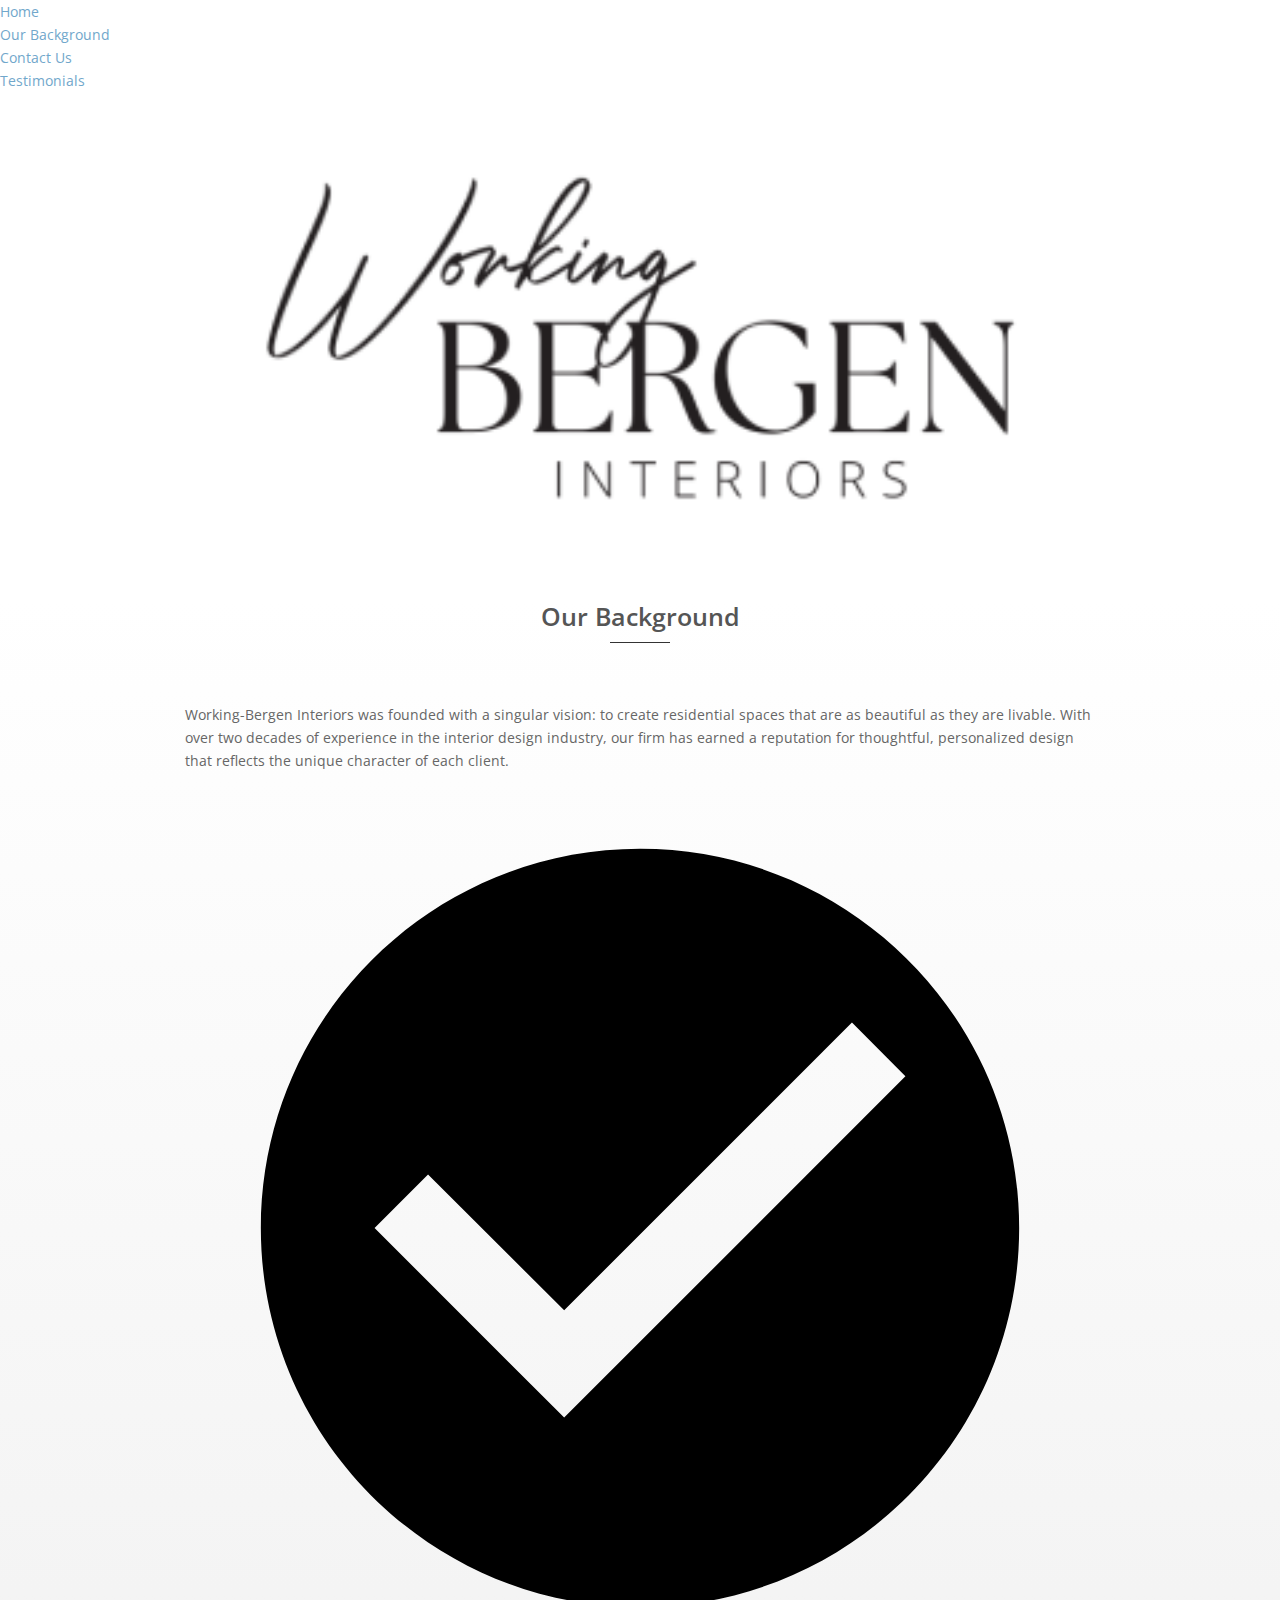
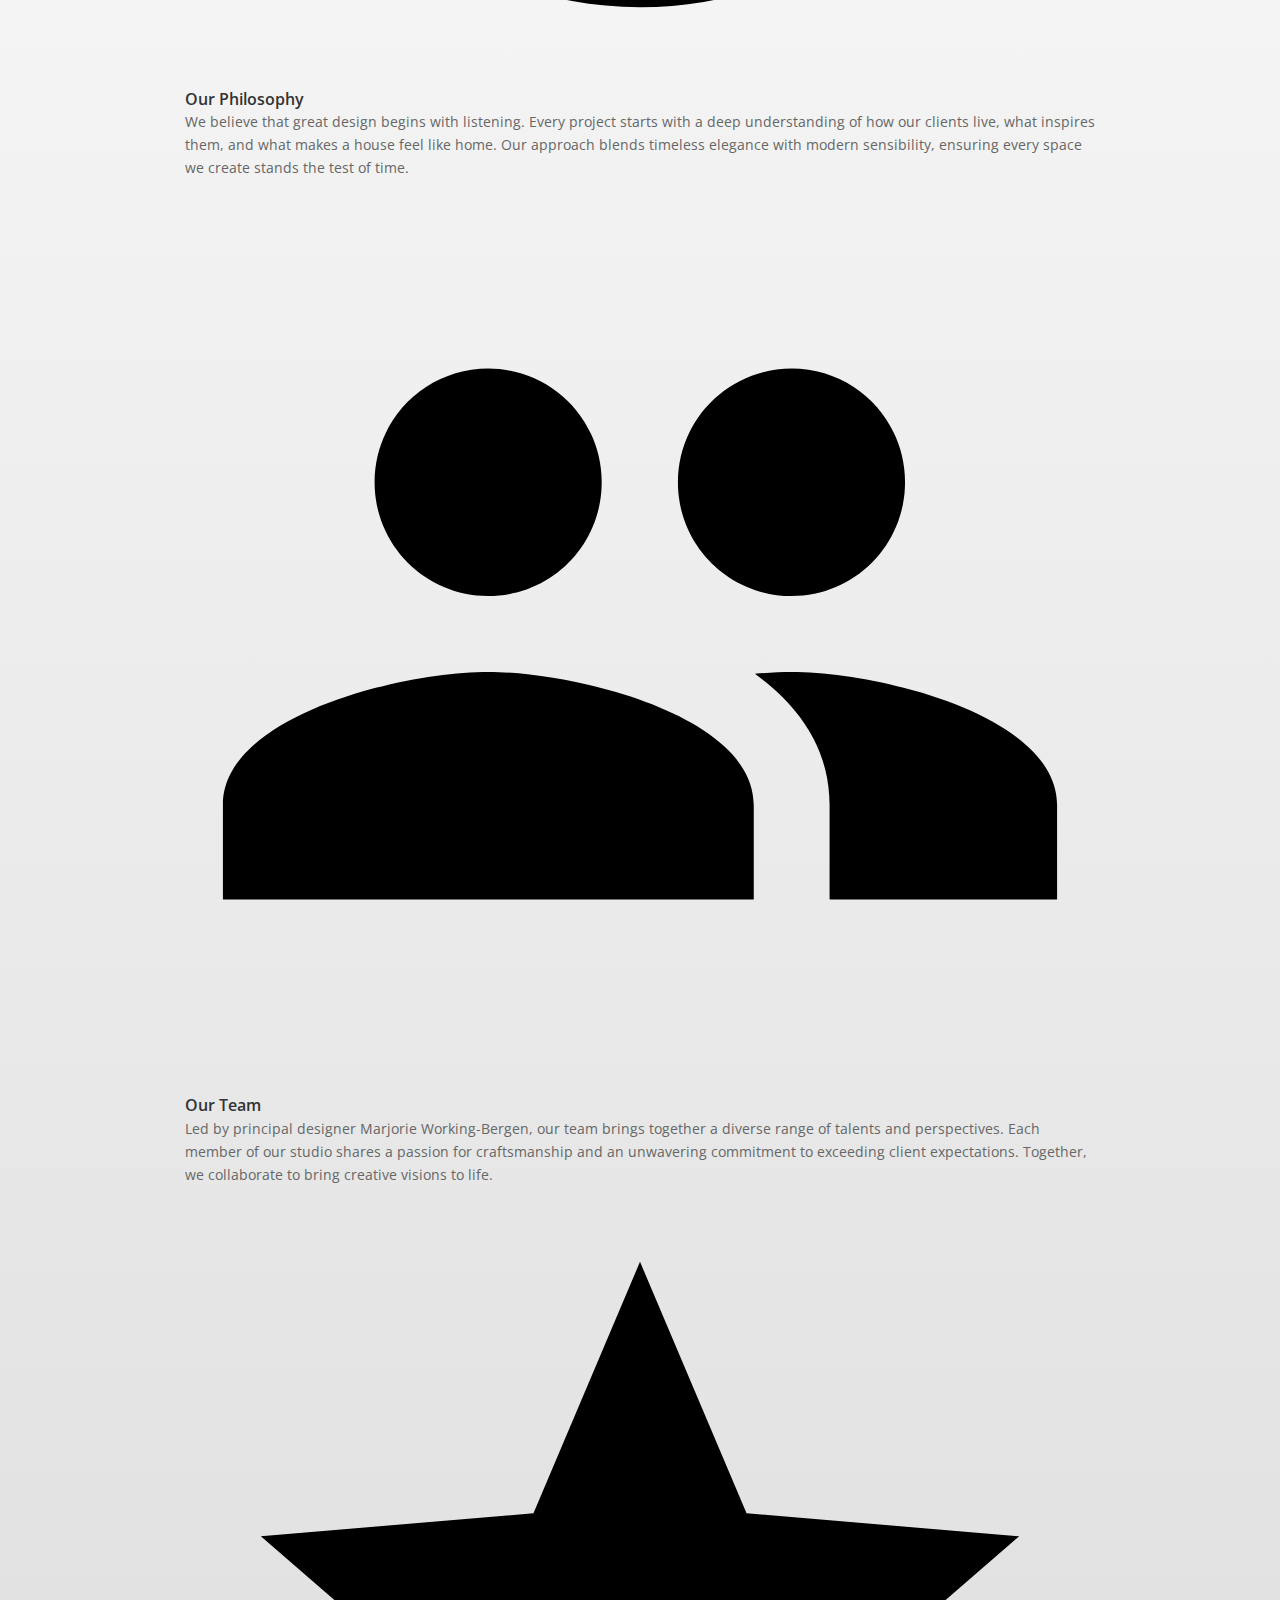
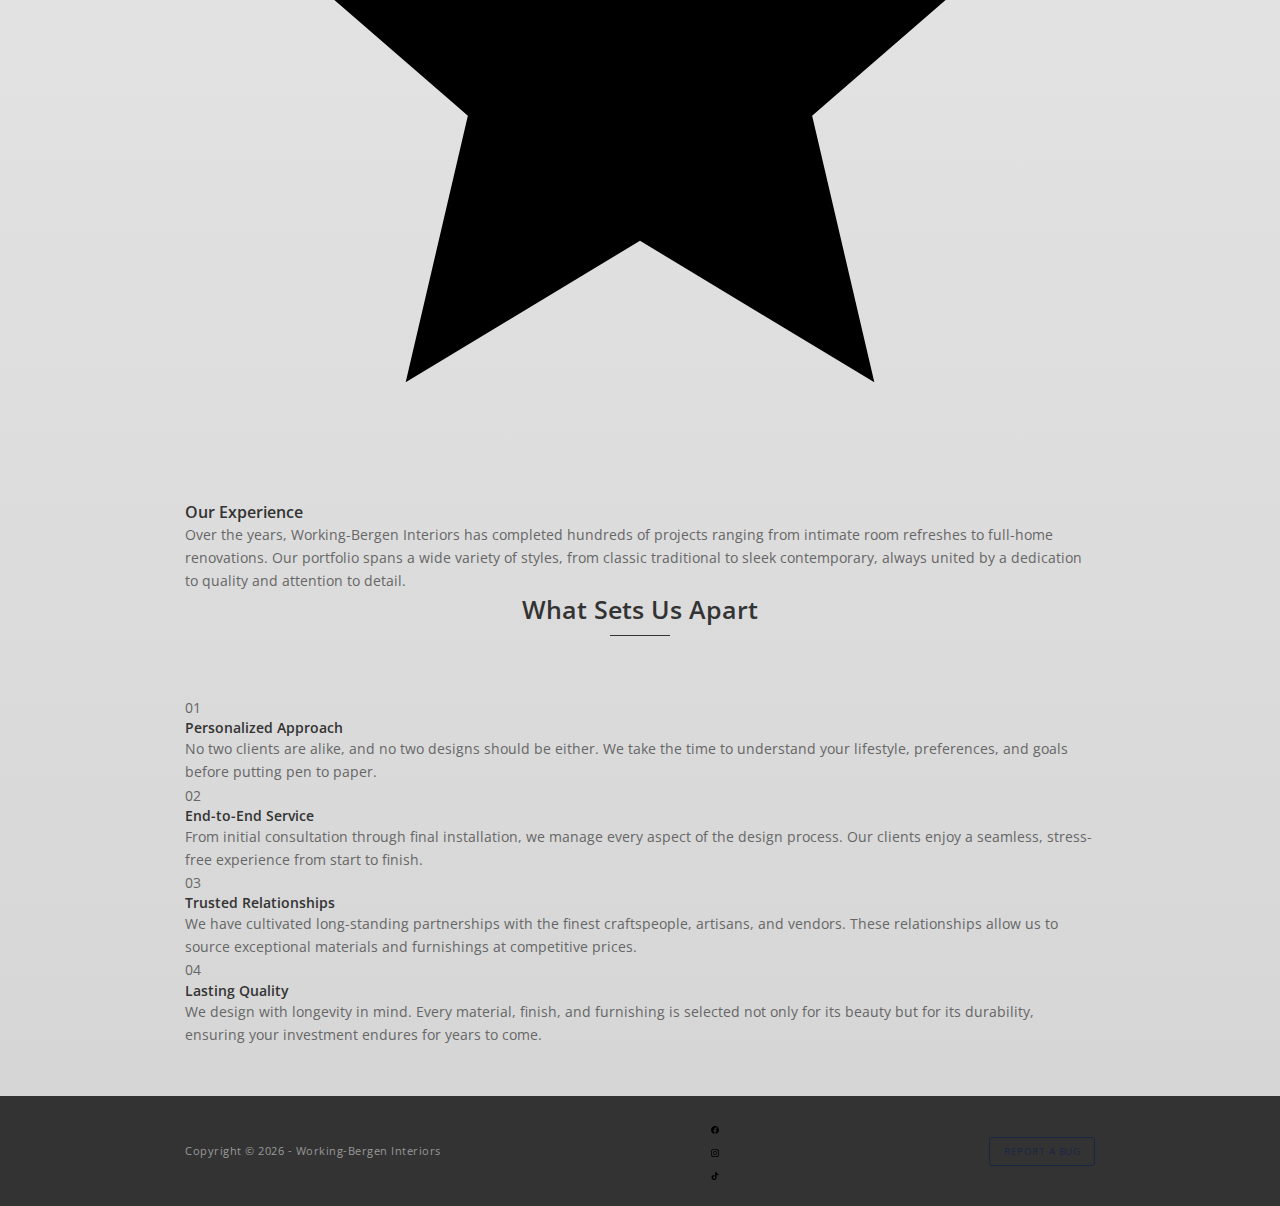
<file: background.html>
<!DOCTYPE html>
<html lang="en-US">
<head>
	<meta charset="UTF-8" />
	<meta name="viewport" content="width=device-width, initial-scale=1" />
	<title>Our Background - Working-Bergen Interiors</title>
	<meta name="description" content="Learn about Working-Bergen Interiors, our history, design philosophy, and the team behind our award-winning interior design services." />
	<meta name="robots" content="index, follow" />
	<link rel="icon" href="favicon.ico" />
	<link rel="preconnect" href="https://fonts.googleapis.com" />
	<link rel="preconnect" href="https://fonts.gstatic.com" crossorigin />
	<link href="https://fonts.googleapis.com/css2?family=Open+Sans:wght@400;600&display=swap" rel="stylesheet" />
	<link rel="stylesheet" href="styles.css" />
</head>
<body id="top">

	<div id="wrap">
		<!-- Top Navigation -->
		<nav class="page-nav">
			<ul class="nav-list">
				<li><a href="index.html" class="nav-btn">Home</a></li>
				<li><a href="background.html" class="nav-btn nav-btn--active">Our Background</a></li>
				<li><a href="contact.html" class="nav-btn">Contact Us</a></li>
				<li><a href="testimonials.html" class="nav-btn">Testimonials</a></li>
			</ul>
		</nav>

		<!-- Logo -->
		<div class="logo-section">
			<img src="assets/icons/wbiheader.png" alt="Working-Bergen Interiors" class="site-logo" />
		</div>

		<!-- Main Content Section -->
		<section class="main-section">
			<div class="container">
				<div class="heading-block">
					<h1>Our Background</h1>
					<div class="heading-border"></div>
				</div>

				<div class="page-content">
					<div class="about-intro">
						<p>Working-Bergen Interiors was founded with a singular vision: to create residential spaces that are as beautiful as they are livable. With over two decades of experience in the interior design industry, our firm has earned a reputation for thoughtful, personalized design that reflects the unique character of each client.</p>
					</div>

					<div class="about-grid">
						<div class="about-card">
							<div class="about-card-icon">
								<svg viewBox="0 0 24 24" xmlns="http://www.w3.org/2000/svg"><path d="M12 2C6.48 2 2 6.48 2 12s4.48 10 10 10 10-4.48 10-10S17.52 2 12 2zm-2 15l-5-5 1.41-1.41L10 14.17l7.59-7.59L19 8l-9 9z"/></svg>
							</div>
							<h3>Our Philosophy</h3>
							<p>We believe that great design begins with listening. Every project starts with a deep understanding of how our clients live, what inspires them, and what makes a house feel like home. Our approach blends timeless elegance with modern sensibility, ensuring every space we create stands the test of time.</p>
						</div>

						<div class="about-card">
							<div class="about-card-icon">
								<svg viewBox="0 0 24 24" xmlns="http://www.w3.org/2000/svg"><path d="M16 11c1.66 0 2.99-1.34 2.99-3S17.66 5 16 5c-1.66 0-3 1.34-3 3s1.34 3 3 3zm-8 0c1.66 0 2.99-1.34 2.99-3S9.66 5 8 5C6.34 5 5 6.34 5 8s1.34 3 3 3zm0 2c-2.33 0-7 1.17-7 3.5V19h14v-2.5c0-2.33-4.67-3.5-7-3.5zm8 0c-.29 0-.62.02-.97.05 1.16.84 1.97 1.97 1.97 3.45V19h6v-2.5c0-2.33-4.67-3.5-7-3.5z"/></svg>
							</div>
							<h3>Our Team</h3>
							<p>Led by principal designer Marjorie Working-Bergen, our team brings together a diverse range of talents and perspectives. Each member of our studio shares a passion for craftsmanship and an unwavering commitment to exceeding client expectations. Together, we collaborate to bring creative visions to life.</p>
						</div>

						<div class="about-card">
							<div class="about-card-icon">
								<svg viewBox="0 0 24 24" xmlns="http://www.w3.org/2000/svg"><path d="M12 17.27L18.18 21l-1.64-7.03L22 9.24l-7.19-.61L12 2 9.19 8.63 2 9.24l5.46 4.73L5.82 21z"/></svg>
							</div>
							<h3>Our Experience</h3>
							<p>Over the years, Working-Bergen Interiors has completed hundreds of projects ranging from intimate room refreshes to full-home renovations. Our portfolio spans a wide variety of styles, from classic traditional to sleek contemporary, always united by a dedication to quality and attention to detail.</p>
						</div>
					</div>

					<div class="about-values">
						<div class="heading-block">
							<h2>What Sets Us Apart</h2>
							<div class="heading-border"></div>
						</div>
						<div class="values-list">
							<div class="value-item">
								<span class="value-number">01</span>
								<div>
									<h4>Personalized Approach</h4>
									<p>No two clients are alike, and no two designs should be either. We take the time to understand your lifestyle, preferences, and goals before putting pen to paper.</p>
								</div>
							</div>
							<div class="value-item">
								<span class="value-number">02</span>
								<div>
									<h4>End-to-End Service</h4>
									<p>From initial consultation through final installation, we manage every aspect of the design process. Our clients enjoy a seamless, stress-free experience from start to finish.</p>
								</div>
							</div>
							<div class="value-item">
								<span class="value-number">03</span>
								<div>
									<h4>Trusted Relationships</h4>
									<p>We have cultivated long-standing partnerships with the finest craftspeople, artisans, and vendors. These relationships allow us to source exceptional materials and furnishings at competitive prices.</p>
								</div>
							</div>
							<div class="value-item">
								<span class="value-number">04</span>
								<div>
									<h4>Lasting Quality</h4>
									<p>We design with longevity in mind. Every material, finish, and furnishing is selected not only for its beauty but for its durability, ensuring your investment endures for years to come.</p>
								</div>
							</div>
						</div>
					</div>
				</div>

				<div class="bottom-spacer"></div>
			</div>
		</section>

		<!-- Footer -->
		<footer id="socket" class="site-footer">
			<div class="container">
				<span class="copyright">Copyright &copy; <span id="year"></span> - Working-Bergen Interiors</span>
				<div class="footer-social">
					<a href="https://www.facebook.com/marjorie.workingbergen/" target="_blank" rel="noopener noreferrer" class="social-icon" aria-label="Facebook">
						<svg viewBox="0 0 24 24" xmlns="http://www.w3.org/2000/svg"><path d="M24 12.073c0-6.627-5.373-12-12-12S0 5.446 0 12.073c0 5.99 4.388 10.954 10.125 11.854v-8.385H7.078v-3.47h3.047V9.43c0-3.007 1.792-4.669 4.533-4.669 1.312 0 2.686.235 2.686.235v2.953H15.83c-1.491 0-1.956.925-1.956 1.874v2.25h3.328l-.532 3.47h-2.796v8.385C19.612 23.027 24 18.062 24 12.073z"/></svg>
					</a>
					<a href="https://www.instagram.com/marjoriebergen" target="_blank" rel="noopener noreferrer" class="social-icon" aria-label="Instagram">
						<svg viewBox="0 0 24 24" xmlns="http://www.w3.org/2000/svg"><path d="M12 2.163c3.204 0 3.584.012 4.85.07 3.252.148 4.771 1.691 4.919 4.919.058 1.265.069 1.645.069 4.849 0 3.205-.012 3.584-.069 4.849-.149 3.225-1.664 4.771-4.919 4.919-1.266.058-1.644.07-4.85.07-3.204 0-3.584-.012-4.849-.07-3.26-.149-4.771-1.699-4.919-4.92-.058-1.265-.07-1.644-.07-4.849 0-3.204.013-3.583.07-4.849.149-3.227 1.664-4.771 4.919-4.919 1.266-.057 1.645-.069 4.849-.069zM12 0C8.741 0 8.333.014 7.053.072 2.695.272.273 2.69.073 7.052.014 8.333 0 8.741 0 12s.014 3.668.072 4.948c.2 4.358 2.618 6.78 6.98 6.98C8.333 23.986 8.741 24 12 24s3.668-.014 4.948-.072c4.354-.2 6.782-2.618 6.979-6.98.059-1.28.073-1.689.073-4.948s-.014-3.667-.072-4.947c-.196-4.354-2.617-6.78-6.979-6.98C15.668.014 15.259 0 12 0zm0 5.838a6.162 6.162 0 100 12.324 6.162 6.162 0 000-12.324zM12 16a4 4 0 110-8 4 4 0 010 8zm6.406-11.845a1.44 1.44 0 100 2.881 1.44 1.44 0 000-2.881z"/></svg>
					</a>
					<a href="https://www.tiktok.com/@wbinteriors" target="_blank" rel="noopener noreferrer" class="social-icon" aria-label="TikTok">
						<svg viewBox="0 0 24 24" xmlns="http://www.w3.org/2000/svg"><path d="M12.525.02c1.31-.02 2.61-.01 3.91-.02.08 1.53.63 3.09 1.75 4.17 1.12 1.11 2.7 1.62 4.24 1.79v4.03c-1.44-.05-2.89-.35-4.2-.97-.57-.26-1.1-.59-1.62-.93-.01 2.92.01 5.84-.02 8.75-.08 1.4-.54 2.79-1.35 3.94-1.31 1.92-3.58 3.17-5.91 3.21-1.43.08-2.86-.31-4.08-1.03-2.02-1.19-3.44-3.37-3.65-5.71-.02-.5-.03-1-.01-1.49.18-1.9 1.12-3.72 2.58-4.96 1.66-1.44 3.98-2.13 6.15-1.72.02 1.48-.04 2.96-.04 4.44-.99-.32-2.15-.23-3.02.37-.63.41-1.11 1.04-1.36 1.75-.21.51-.15 1.07-.14 1.61.24 1.64 1.82 3.02 3.5 2.87 1.12-.01 2.19-.66 2.77-1.61.19-.33.4-.67.41-1.06.1-1.79.06-3.57.07-5.36.01-4.03-.01-8.05.02-12.07z"/></svg>
					</a>
				</div>
				<a href="mailto:it@wbinteriors.com?subject=Bug%20Report%20-%20wbinteriors.com" class="bug-report-btn">Report a Bug</a>
			</div>
		</footer>
	</div>

	<a href="#top" class="scroll-top" id="scrollTop" title="Scroll to top" aria-hidden="true">
		<svg viewBox="0 0 19 32" width="19" height="32" xmlns="http://www.w3.org/2000/svg"><path d="M18.048 18.24q0.512 0.512 0.512 1.312t-0.512 1.312q-1.216 1.216-2.496 0l-6.272-6.016-6.272 6.016q-1.28 1.216-2.496 0-0.512-0.512-0.512-1.312t0.512-1.312l7.488-7.168q0.512-0.512 1.28-0.512t1.28 0.512z" /></svg>
		<span class="sr-only">Scroll to top</span>
	</a>

	<script>
		document.getElementById('year').textContent = new Date().getFullYear();
		window.addEventListener('scroll', function () {
			var btn = document.getElementById('scrollTop');
			if (window.scrollY > 300) btn.classList.add('visible');
			else btn.classList.remove('visible');
		});
	</script>
</body>
</html>
</file>
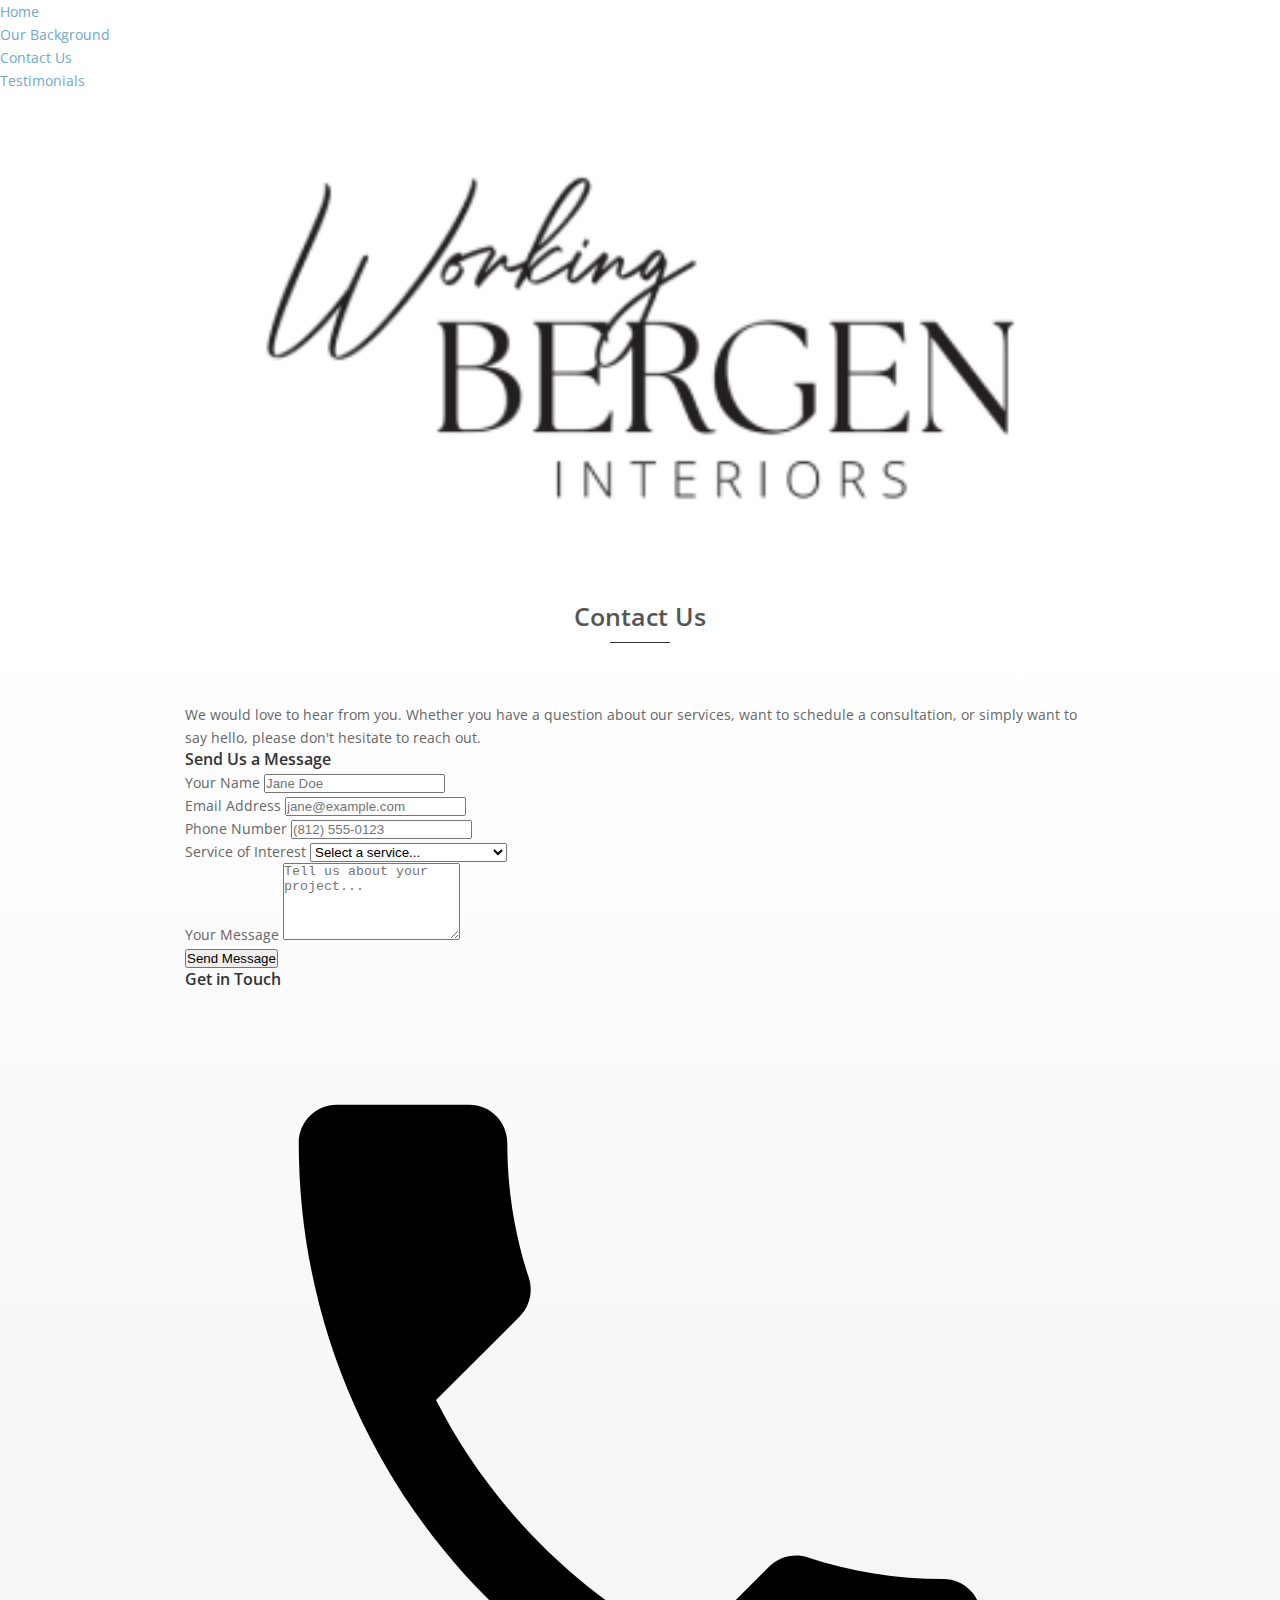
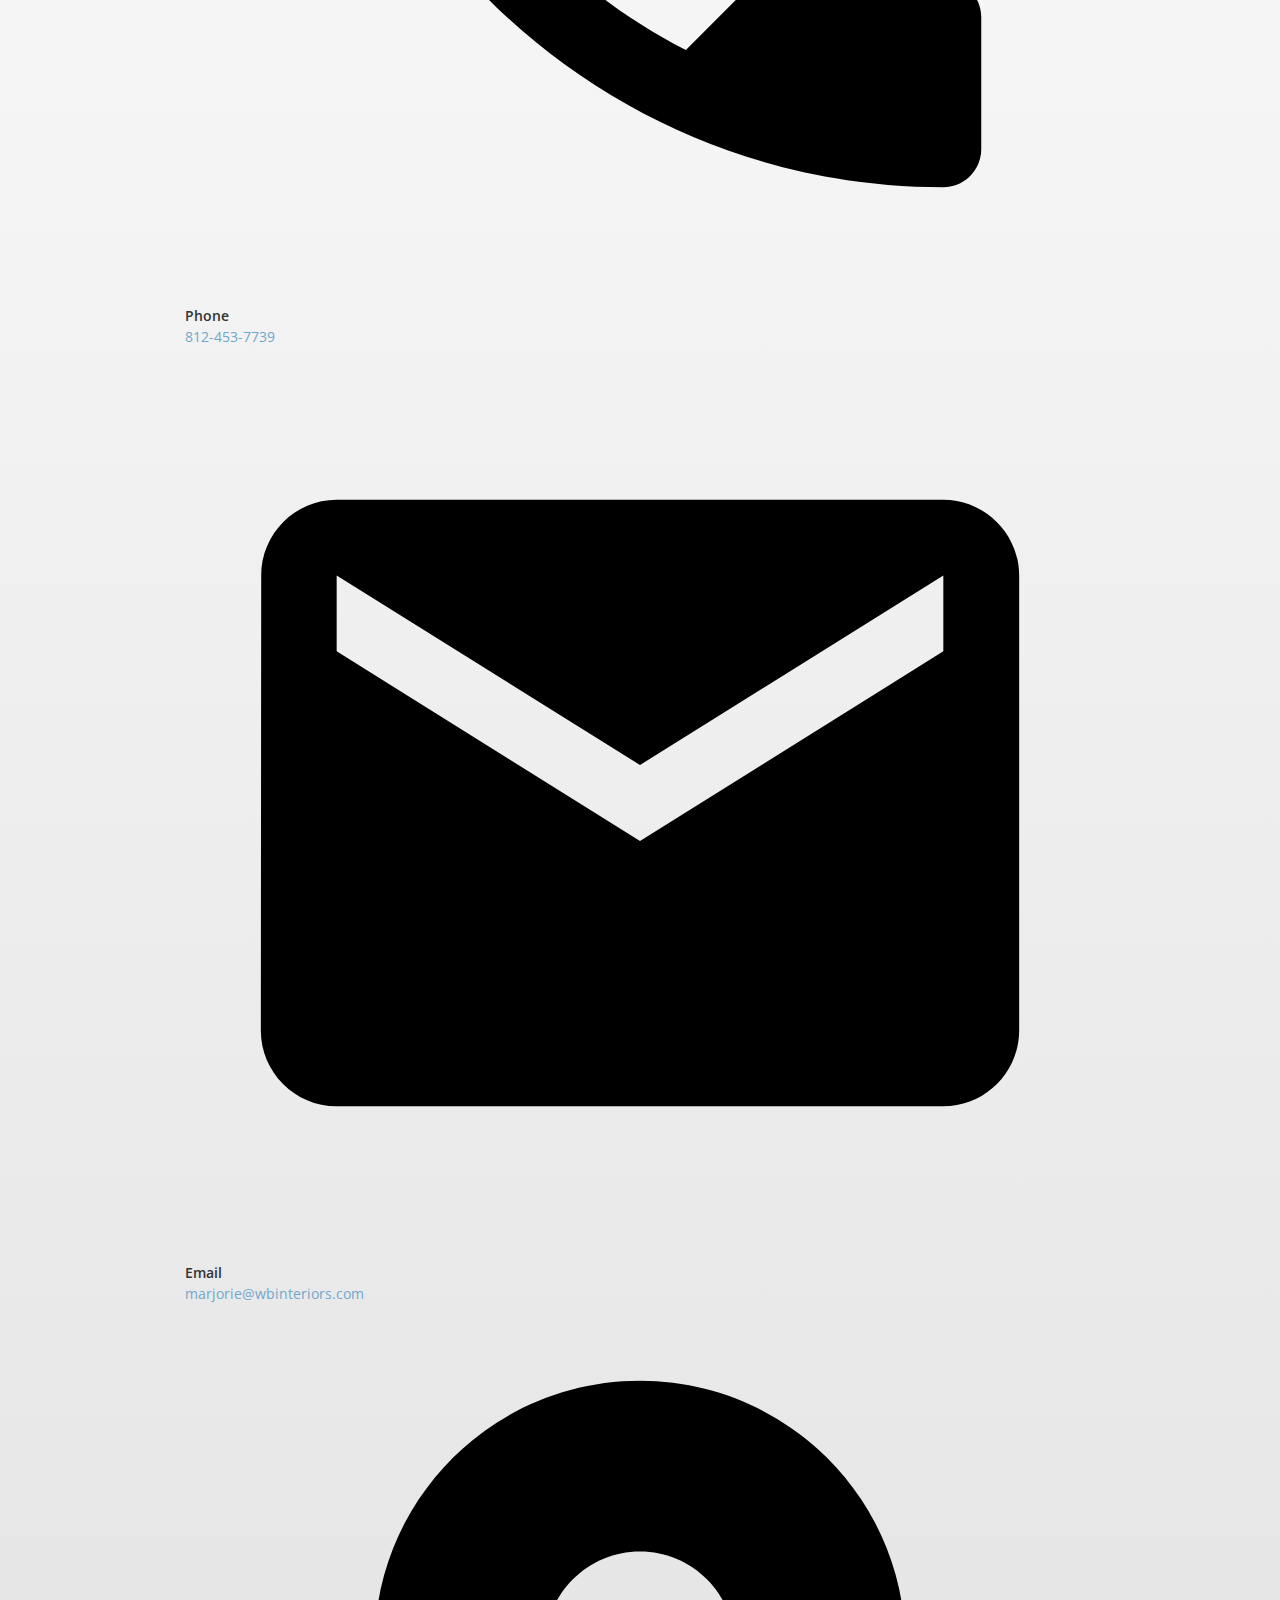
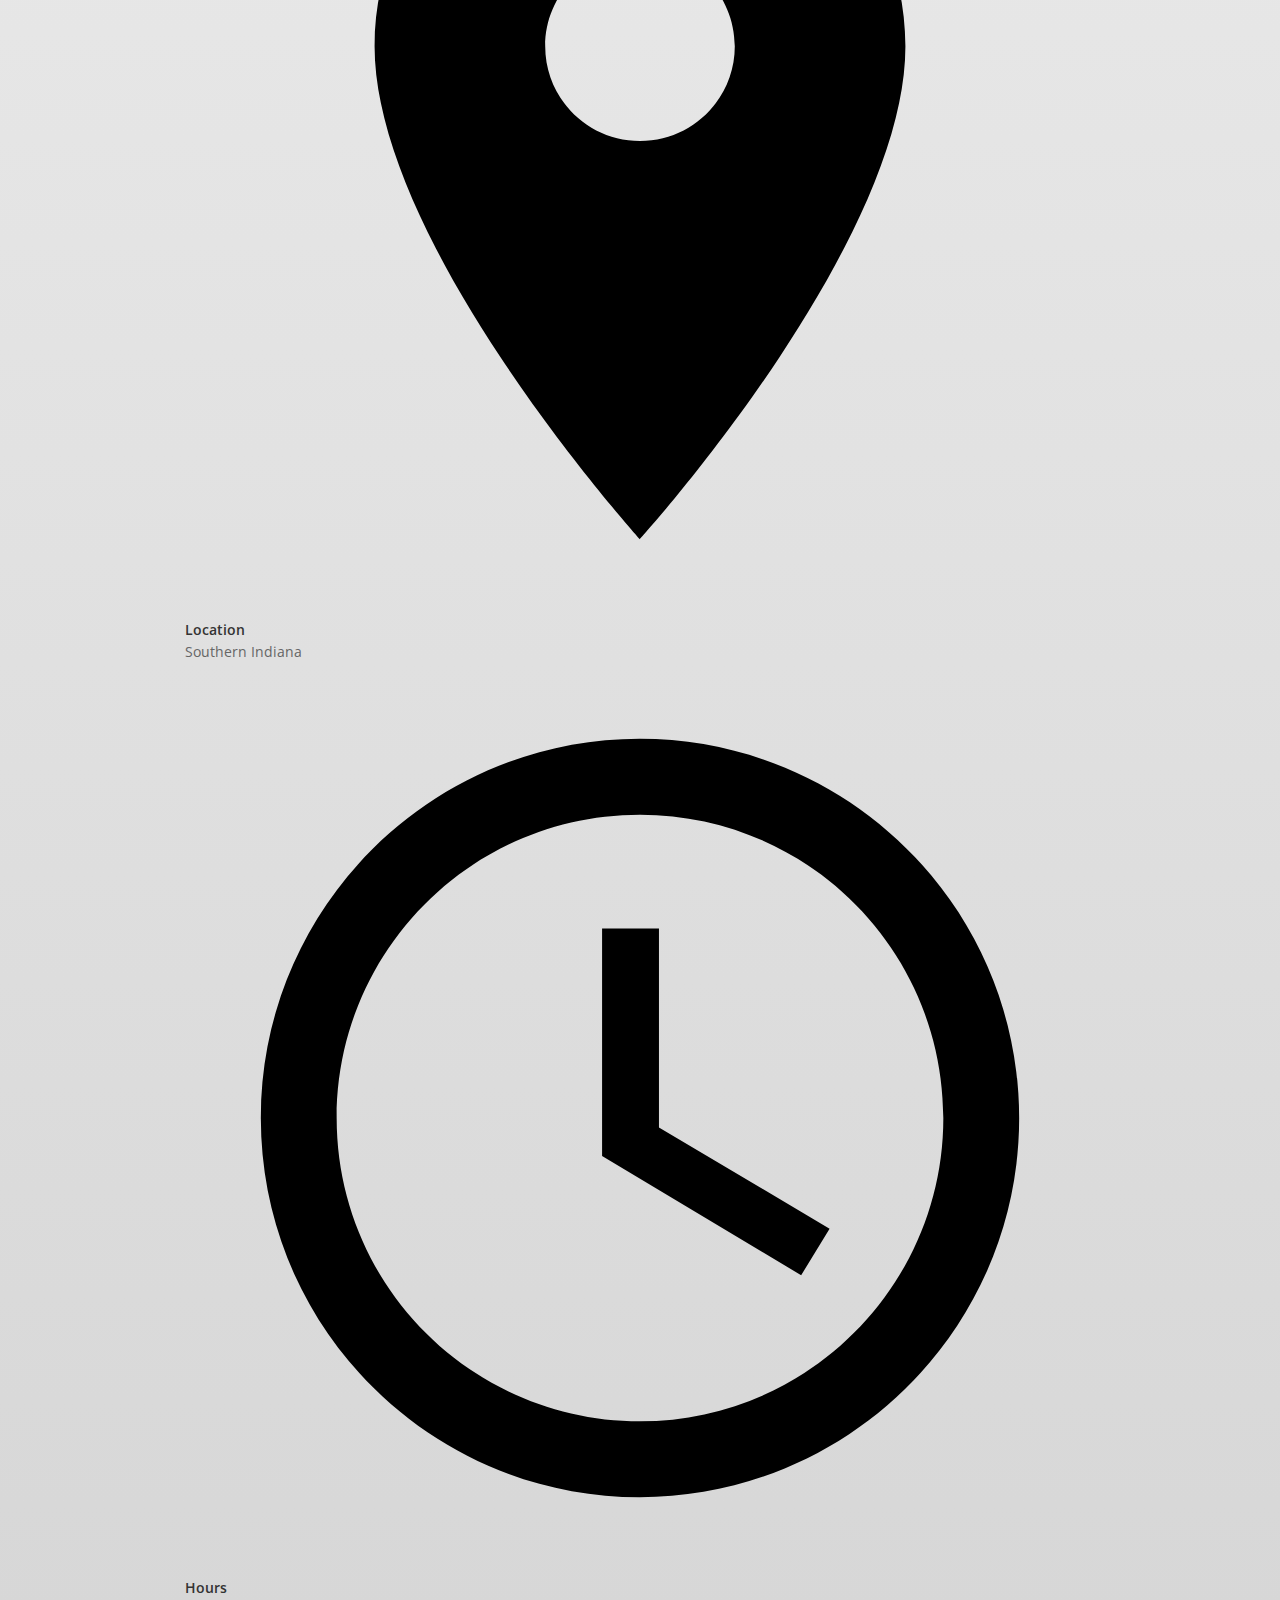
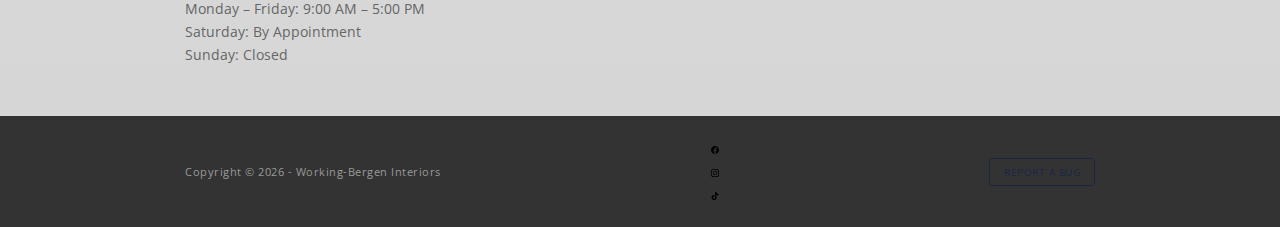
<file: contact.html>
<!DOCTYPE html>
<html lang="en-US">
<head>
	<meta charset="UTF-8" />
	<meta name="viewport" content="width=device-width, initial-scale=1" />
	<title>Contact Us - Working-Bergen Interiors</title>
	<meta name="description" content="Get in touch with Working-Bergen Interiors to schedule a consultation or learn more about our interior design services." />
	<meta name="robots" content="index, follow" />
	<link rel="icon" href="favicon.ico" />
	<link rel="preconnect" href="https://fonts.googleapis.com" />
	<link rel="preconnect" href="https://fonts.gstatic.com" crossorigin />
	<link href="https://fonts.googleapis.com/css2?family=Open+Sans:wght@400;600&display=swap" rel="stylesheet" />
	<link rel="stylesheet" href="styles.css" />
</head>
<body id="top">

	<div id="wrap">
		<!-- Top Navigation -->
		<nav class="page-nav">
			<ul class="nav-list">
				<li><a href="index.html" class="nav-btn">Home</a></li>
				<li><a href="background.html" class="nav-btn">Our Background</a></li>
				<li><a href="contact.html" class="nav-btn nav-btn--active">Contact Us</a></li>
				<li><a href="testimonials.html" class="nav-btn">Testimonials</a></li>
			</ul>
		</nav>

		<!-- Logo -->
		<div class="logo-section">
			<img src="assets/icons/wbiheader.png" alt="Working-Bergen Interiors" class="site-logo" />
		</div>

		<!-- Main Content Section -->
		<section class="main-section">
			<div class="container">
				<div class="heading-block">
					<h1>Contact Us</h1>
					<div class="heading-border"></div>
				</div>

				<div class="page-content">
					<div class="contact-intro">
						<p>We would love to hear from you. Whether you have a question about our services, want to schedule a consultation, or simply want to say hello, please don't hesitate to reach out.</p>
					</div>

					<div class="contact-layout">
						<div class="contact-form-wrap">
							<h3>Send Us a Message</h3>
							<form class="contact-form" action="mailto:marjorie@wbinteriors.com" method="post" enctype="text/plain">
								<div class="form-group">
									<label for="name">Your Name</label>
									<input type="text" id="name" name="name" placeholder="Jane Doe" required />
								</div>
								<div class="form-group">
									<label for="email">Email Address</label>
									<input type="email" id="email" name="email" placeholder="jane@example.com" required />
								</div>
								<div class="form-group">
									<label for="phone">Phone Number</label>
									<input type="tel" id="phone" name="phone" placeholder="(812) 555-0123" />
								</div>
								<div class="form-group">
									<label for="service">Service of Interest</label>
									<select id="service" name="service">
										<option value="">Select a service...</option>
										<option value="new-build">Custom Design for New Build</option>
										<option value="renovation">Renovation Design</option>
										<option value="space-planning">Space Planning</option>
										<option value="kitchen-bath">Kitchen &amp; Bath Design</option>
										<option value="furniture">Furniture &amp; Finish Selection</option>
										<option value="window">Window Treatments</option>
										<option value="other">Other</option>
									</select>
								</div>
								<div class="form-group">
									<label for="message">Your Message</label>
									<textarea id="message" name="message" rows="5" placeholder="Tell us about your project..." required></textarea>
								</div>
								<button type="submit" class="form-submit">Send Message</button>
							</form>
						</div>

						<div class="contact-info-wrap">
							<h3>Get in Touch</h3>
							<div class="contact-info-card">
								<div class="info-item">
									<svg viewBox="0 0 24 24" xmlns="http://www.w3.org/2000/svg"><path d="M6.62 10.79c1.44 2.83 3.76 5.14 6.59 6.59l2.2-2.2c.27-.27.67-.36 1.02-.24 1.12.37 2.33.57 3.57.57.55 0 1 .45 1 1V20c0 .55-.45 1-1 1-9.39 0-17-7.61-17-17 0-.55.45-1 1-1h3.5c.55 0 1 .45 1 1 0 1.25.2 2.45.57 3.57.11.35.03.74-.25 1.02l-2.2 2.2z"/></svg>
									<div>
										<h4>Phone</h4>
										<p><a href="tel:+18124537739">812-453-7739</a></p>
									</div>
								</div>
								<div class="info-item">
									<svg viewBox="0 0 24 24" xmlns="http://www.w3.org/2000/svg"><path d="M20 4H4c-1.1 0-1.99.9-1.99 2L2 18c0 1.1.9 2 2 2h16c1.1 0 2-.9 2-2V6c0-1.1-.9-2-2-2zm0 4l-8 5-8-5V6l8 5 8-5v2z"/></svg>
									<div>
										<h4>Email</h4>
										<p><a href="mailto:marjorie@wbinteriors.com">marjorie@wbinteriors.com</a></p>
									</div>
								</div>
								<div class="info-item">
									<svg viewBox="0 0 24 24" xmlns="http://www.w3.org/2000/svg"><path d="M12 2C8.13 2 5 5.13 5 9c0 5.25 7 13 7 13s7-7.75 7-13c0-3.87-3.13-7-7-7zm0 9.5c-1.38 0-2.5-1.12-2.5-2.5s1.12-2.5 2.5-2.5 2.5 1.12 2.5 2.5-1.12 2.5-2.5 2.5z"/></svg>
									<div>
										<h4>Location</h4>
										<p>Southern Indiana</p>
									</div>
								</div>
								<div class="info-item">
									<svg viewBox="0 0 24 24" xmlns="http://www.w3.org/2000/svg"><path d="M11.99 2C6.47 2 2 6.48 2 12s4.47 10 9.99 10C17.52 22 22 17.52 22 12S17.52 2 11.99 2zM12 20c-4.42 0-8-3.58-8-8s3.58-8 8-8 8 3.58 8 8-3.58 8-8 8zm.5-13H11v6l5.25 3.15.75-1.23-4.5-2.67z"/></svg>
									<div>
										<h4>Hours</h4>
										<p>Monday &ndash; Friday: 9:00 AM &ndash; 5:00 PM<br />Saturday: By Appointment<br />Sunday: Closed</p>
									</div>
								</div>
							</div>
						</div>
					</div>
				</div>

				<div class="bottom-spacer"></div>
			</div>
		</section>

		<!-- Footer -->
		<footer id="socket" class="site-footer">
			<div class="container">
				<span class="copyright">Copyright &copy; <span id="year"></span> - Working-Bergen Interiors</span>
				<div class="footer-social">
					<a href="https://www.facebook.com/marjorie.workingbergen/" target="_blank" rel="noopener noreferrer" class="social-icon" aria-label="Facebook">
						<svg viewBox="0 0 24 24" xmlns="http://www.w3.org/2000/svg"><path d="M24 12.073c0-6.627-5.373-12-12-12S0 5.446 0 12.073c0 5.99 4.388 10.954 10.125 11.854v-8.385H7.078v-3.47h3.047V9.43c0-3.007 1.792-4.669 4.533-4.669 1.312 0 2.686.235 2.686.235v2.953H15.83c-1.491 0-1.956.925-1.956 1.874v2.25h3.328l-.532 3.47h-2.796v8.385C19.612 23.027 24 18.062 24 12.073z"/></svg>
					</a>
					<a href="https://www.instagram.com/marjoriebergen" target="_blank" rel="noopener noreferrer" class="social-icon" aria-label="Instagram">
						<svg viewBox="0 0 24 24" xmlns="http://www.w3.org/2000/svg"><path d="M12 2.163c3.204 0 3.584.012 4.85.07 3.252.148 4.771 1.691 4.919 4.919.058 1.265.069 1.645.069 4.849 0 3.205-.012 3.584-.069 4.849-.149 3.225-1.664 4.771-4.919 4.919-1.266.058-1.644.07-4.85.07-3.204 0-3.584-.012-4.849-.07-3.26-.149-4.771-1.699-4.919-4.92-.058-1.265-.07-1.644-.07-4.849 0-3.204.013-3.583.07-4.849.149-3.227 1.664-4.771 4.919-4.919 1.266-.057 1.645-.069 4.849-.069zM12 0C8.741 0 8.333.014 7.053.072 2.695.272.273 2.69.073 7.052.014 8.333 0 8.741 0 12s.014 3.668.072 4.948c.2 4.358 2.618 6.78 6.98 6.98C8.333 23.986 8.741 24 12 24s3.668-.014 4.948-.072c4.354-.2 6.782-2.618 6.979-6.98.059-1.28.073-1.689.073-4.948s-.014-3.667-.072-4.947c-.196-4.354-2.617-6.78-6.979-6.98C15.668.014 15.259 0 12 0zm0 5.838a6.162 6.162 0 100 12.324 6.162 6.162 0 000-12.324zM12 16a4 4 0 110-8 4 4 0 010 8zm6.406-11.845a1.44 1.44 0 100 2.881 1.44 1.44 0 000-2.881z"/></svg>
					</a>
					<a href="https://www.tiktok.com/@wbinteriors" target="_blank" rel="noopener noreferrer" class="social-icon" aria-label="TikTok">
						<svg viewBox="0 0 24 24" xmlns="http://www.w3.org/2000/svg"><path d="M12.525.02c1.31-.02 2.61-.01 3.91-.02.08 1.53.63 3.09 1.75 4.17 1.12 1.11 2.7 1.62 4.24 1.79v4.03c-1.44-.05-2.89-.35-4.2-.97-.57-.26-1.1-.59-1.62-.93-.01 2.92.01 5.84-.02 8.75-.08 1.4-.54 2.79-1.35 3.94-1.31 1.92-3.58 3.17-5.91 3.21-1.43.08-2.86-.31-4.08-1.03-2.02-1.19-3.44-3.37-3.65-5.71-.02-.5-.03-1-.01-1.49.18-1.9 1.12-3.72 2.58-4.96 1.66-1.44 3.98-2.13 6.15-1.72.02 1.48-.04 2.96-.04 4.44-.99-.32-2.15-.23-3.02.37-.63.41-1.11 1.04-1.36 1.75-.21.51-.15 1.07-.14 1.61.24 1.64 1.82 3.02 3.5 2.87 1.12-.01 2.19-.66 2.77-1.61.19-.33.4-.67.41-1.06.1-1.79.06-3.57.07-5.36.01-4.03-.01-8.05.02-12.07z"/></svg>
					</a>
				</div>
				<a href="mailto:it@wbinteriors.com?subject=Bug%20Report%20-%20wbinteriors.com" class="bug-report-btn">Report a Bug</a>
			</div>
		</footer>
	</div>

	<a href="#top" class="scroll-top" id="scrollTop" title="Scroll to top" aria-hidden="true">
		<svg viewBox="0 0 19 32" width="19" height="32" xmlns="http://www.w3.org/2000/svg"><path d="M18.048 18.24q0.512 0.512 0.512 1.312t-0.512 1.312q-1.216 1.216-2.496 0l-6.272-6.016-6.272 6.016q-1.28 1.216-2.496 0-0.512-0.512-0.512-1.312t0.512-1.312l7.488-7.168q0.512-0.512 1.28-0.512t1.28 0.512z" /></svg>
		<span class="sr-only">Scroll to top</span>
	</a>

	<script>
		document.getElementById('year').textContent = new Date().getFullYear();
		window.addEventListener('scroll', function () {
			var btn = document.getElementById('scrollTop');
			if (window.scrollY > 300) btn.classList.add('visible');
			else btn.classList.remove('visible');
		});
	</script>
</body>
</html>
</file>
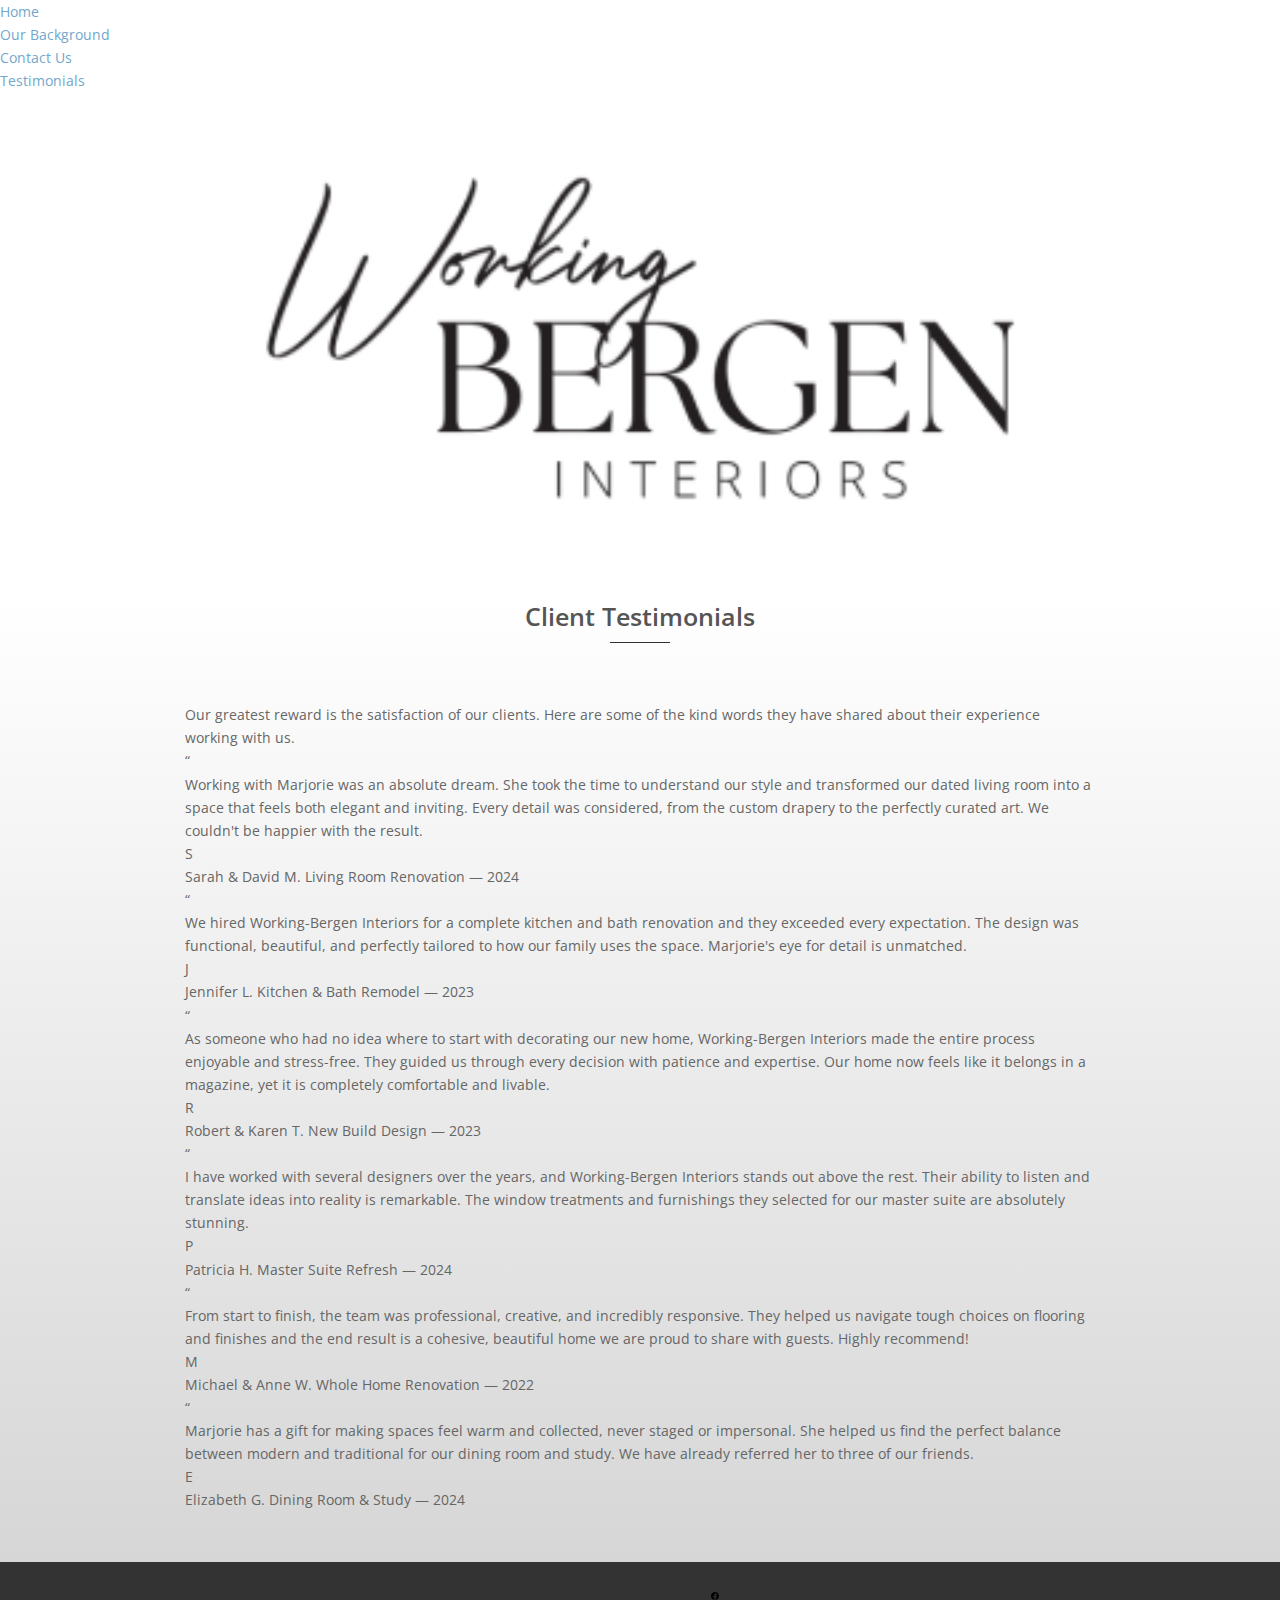
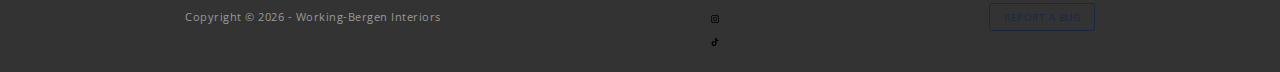
<file: testimonials.html>
<!DOCTYPE html>
<html lang="en-US">
<head>
	<meta charset="UTF-8" />
	<meta name="viewport" content="width=device-width, initial-scale=1" />
	<title>Testimonials - Working-Bergen Interiors</title>
	<meta name="description" content="Read what our clients have to say about their experience working with Working-Bergen Interiors." />
	<meta name="robots" content="index, follow" />
	<link rel="icon" href="favicon.ico" />
	<link rel="preconnect" href="https://fonts.googleapis.com" />
	<link rel="preconnect" href="https://fonts.gstatic.com" crossorigin />
	<link href="https://fonts.googleapis.com/css2?family=Open+Sans:wght@400;600&display=swap" rel="stylesheet" />
	<link rel="stylesheet" href="styles.css" />
</head>
<body id="top">

	<div id="wrap">
		<!-- Top Navigation -->
		<nav class="page-nav">
			<ul class="nav-list">
				<li><a href="index.html" class="nav-btn">Home</a></li>
				<li><a href="background.html" class="nav-btn">Our Background</a></li>
				<li><a href="contact.html" class="nav-btn">Contact Us</a></li>
				<li><a href="testimonials.html" class="nav-btn nav-btn--active">Testimonials</a></li>
			</ul>
		</nav>

		<!-- Logo -->
		<div class="logo-section">
			<img src="assets/icons/wbiheader.png" alt="Working-Bergen Interiors" class="site-logo" />
		</div>

		<!-- Main Content Section -->
		<section class="main-section">
			<div class="container">
				<div class="heading-block">
					<h1>Client Testimonials</h1>
					<div class="heading-border"></div>
				</div>

				<div class="page-content">
					<div class="testimonials-intro">
						<p>Our greatest reward is the satisfaction of our clients. Here are some of the kind words they have shared about their experience working with us.</p>
					</div>

					<div class="testimonials-grid">
						<div class="testimonial-card">
							<div class="testimonial-quote">&ldquo;</div>
							<p class="testimonial-text">Working with Marjorie was an absolute dream. She took the time to understand our style and transformed our dated living room into a space that feels both elegant and inviting. Every detail was considered, from the custom drapery to the perfectly curated art. We couldn't be happier with the result.</p>
							<div class="testimonial-author">
								<div class="author-initial">S</div>
								<div>
									<span class="author-name">Sarah &amp; David M.</span>
									<span class="author-project">Living Room Renovation &mdash; 2024</span>
								</div>
							</div>
						</div>

						<div class="testimonial-card">
							<div class="testimonial-quote">&ldquo;</div>
							<p class="testimonial-text">We hired Working-Bergen Interiors for a complete kitchen and bath renovation and they exceeded every expectation. The design was functional, beautiful, and perfectly tailored to how our family uses the space. Marjorie's eye for detail is unmatched.</p>
							<div class="testimonial-author">
								<div class="author-initial">J</div>
								<div>
									<span class="author-name">Jennifer L.</span>
									<span class="author-project">Kitchen &amp; Bath Remodel &mdash; 2023</span>
								</div>
							</div>
						</div>

						<div class="testimonial-card">
							<div class="testimonial-quote">&ldquo;</div>
							<p class="testimonial-text">As someone who had no idea where to start with decorating our new home, Working-Bergen Interiors made the entire process enjoyable and stress-free. They guided us through every decision with patience and expertise. Our home now feels like it belongs in a magazine, yet it is completely comfortable and livable.</p>
							<div class="testimonial-author">
								<div class="author-initial">R</div>
								<div>
									<span class="author-name">Robert &amp; Karen T.</span>
									<span class="author-project">New Build Design &mdash; 2023</span>
								</div>
							</div>
						</div>

						<div class="testimonial-card">
							<div class="testimonial-quote">&ldquo;</div>
							<p class="testimonial-text">I have worked with several designers over the years, and Working-Bergen Interiors stands out above the rest. Their ability to listen and translate ideas into reality is remarkable. The window treatments and furnishings they selected for our master suite are absolutely stunning.</p>
							<div class="testimonial-author">
								<div class="author-initial">P</div>
								<div>
									<span class="author-name">Patricia H.</span>
									<span class="author-project">Master Suite Refresh &mdash; 2024</span>
								</div>
							</div>
						</div>

						<div class="testimonial-card">
							<div class="testimonial-quote">&ldquo;</div>
							<p class="testimonial-text">From start to finish, the team was professional, creative, and incredibly responsive. They helped us navigate tough choices on flooring and finishes and the end result is a cohesive, beautiful home we are proud to share with guests. Highly recommend!</p>
							<div class="testimonial-author">
								<div class="author-initial">M</div>
								<div>
									<span class="author-name">Michael &amp; Anne W.</span>
									<span class="author-project">Whole Home Renovation &mdash; 2022</span>
								</div>
							</div>
						</div>

						<div class="testimonial-card">
							<div class="testimonial-quote">&ldquo;</div>
							<p class="testimonial-text">Marjorie has a gift for making spaces feel warm and collected, never staged or impersonal. She helped us find the perfect balance between modern and traditional for our dining room and study. We have already referred her to three of our friends.</p>
							<div class="testimonial-author">
								<div class="author-initial">E</div>
								<div>
									<span class="author-name">Elizabeth G.</span>
									<span class="author-project">Dining Room &amp; Study &mdash; 2024</span>
								</div>
							</div>
						</div>
					</div>
				</div>

				<div class="bottom-spacer"></div>
			</div>
		</section>

		<!-- Footer -->
		<footer id="socket" class="site-footer">
			<div class="container">
				<span class="copyright">Copyright &copy; <span id="year"></span> - Working-Bergen Interiors</span>
				<div class="footer-social">
					<a href="https://www.facebook.com/marjorie.workingbergen/" target="_blank" rel="noopener noreferrer" class="social-icon" aria-label="Facebook">
						<svg viewBox="0 0 24 24" xmlns="http://www.w3.org/2000/svg"><path d="M24 12.073c0-6.627-5.373-12-12-12S0 5.446 0 12.073c0 5.99 4.388 10.954 10.125 11.854v-8.385H7.078v-3.47h3.047V9.43c0-3.007 1.792-4.669 4.533-4.669 1.312 0 2.686.235 2.686.235v2.953H15.83c-1.491 0-1.956.925-1.956 1.874v2.25h3.328l-.532 3.47h-2.796v8.385C19.612 23.027 24 18.062 24 12.073z"/></svg>
					</a>
					<a href="https://www.instagram.com/marjoriebergen" target="_blank" rel="noopener noreferrer" class="social-icon" aria-label="Instagram">
						<svg viewBox="0 0 24 24" xmlns="http://www.w3.org/2000/svg"><path d="M12 2.163c3.204 0 3.584.012 4.85.07 3.252.148 4.771 1.691 4.919 4.919.058 1.265.069 1.645.069 4.849 0 3.205-.012 3.584-.069 4.849-.149 3.225-1.664 4.771-4.919 4.919-1.266.058-1.644.07-4.85.07-3.204 0-3.584-.012-4.849-.07-3.26-.149-4.771-1.699-4.919-4.92-.058-1.265-.07-1.644-.07-4.849 0-3.204.013-3.583.07-4.849.149-3.227 1.664-4.771 4.919-4.919 1.266-.057 1.645-.069 4.849-.069zM12 0C8.741 0 8.333.014 7.053.072 2.695.272.273 2.69.073 7.052.014 8.333 0 8.741 0 12s.014 3.668.072 4.948c.2 4.358 2.618 6.78 6.98 6.98C8.333 23.986 8.741 24 12 24s3.668-.014 4.948-.072c4.354-.2 6.782-2.618 6.979-6.98.059-1.28.073-1.689.073-4.948s-.014-3.667-.072-4.947c-.196-4.354-2.617-6.78-6.979-6.98C15.668.014 15.259 0 12 0zm0 5.838a6.162 6.162 0 100 12.324 6.162 6.162 0 000-12.324zM12 16a4 4 0 110-8 4 4 0 010 8zm6.406-11.845a1.44 1.44 0 100 2.881 1.44 1.44 0 000-2.881z"/></svg>
					</a>
					<a href="https://www.tiktok.com/@wbinteriors" target="_blank" rel="noopener noreferrer" class="social-icon" aria-label="TikTok">
						<svg viewBox="0 0 24 24" xmlns="http://www.w3.org/2000/svg"><path d="M12.525.02c1.31-.02 2.61-.01 3.91-.02.08 1.53.63 3.09 1.75 4.17 1.12 1.11 2.7 1.62 4.24 1.79v4.03c-1.44-.05-2.89-.35-4.2-.97-.57-.26-1.1-.59-1.62-.93-.01 2.92.01 5.84-.02 8.75-.08 1.4-.54 2.79-1.35 3.94-1.31 1.92-3.58 3.17-5.91 3.21-1.43.08-2.86-.31-4.08-1.03-2.02-1.19-3.44-3.37-3.65-5.71-.02-.5-.03-1-.01-1.49.18-1.9 1.12-3.72 2.58-4.96 1.66-1.44 3.98-2.13 6.15-1.72.02 1.48-.04 2.96-.04 4.44-.99-.32-2.15-.23-3.02.37-.63.41-1.11 1.04-1.36 1.75-.21.51-.15 1.07-.14 1.61.24 1.64 1.82 3.02 3.5 2.87 1.12-.01 2.19-.66 2.77-1.61.19-.33.4-.67.41-1.06.1-1.79.06-3.57.07-5.36.01-4.03-.01-8.05.02-12.07z"/></svg>
					</a>
				</div>
				<a href="mailto:it@wbinteriors.com?subject=Bug%20Report%20-%20wbinteriors.com" class="bug-report-btn">Report a Bug</a>
			</div>
		</footer>
	</div>

	<a href="#top" class="scroll-top" id="scrollTop" title="Scroll to top" aria-hidden="true">
		<svg viewBox="0 0 19 32" width="19" height="32" xmlns="http://www.w3.org/2000/svg"><path d="M18.048 18.24q0.512 0.512 0.512 1.312t-0.512 1.312q-1.216 1.216-2.496 0l-6.272-6.016-6.272 6.016q-1.28 1.216-2.496 0-0.512-0.512-0.512-1.312t0.512-1.312l7.488-7.168q0.512-0.512 1.28-0.512t1.28 0.512z" /></svg>
		<span class="sr-only">Scroll to top</span>
	</a>

	<script>
		document.getElementById('year').textContent = new Date().getFullYear();
		window.addEventListener('scroll', function () {
			var btn = document.getElementById('scrollTop');
			if (window.scrollY > 300) btn.classList.add('visible');
			else btn.classList.remove('visible');
		});
	</script>
</body>
</html>
</file>
<file: styles.css>
/* ========================================
   Reset & Base
   ======================================== */

*,
*::before,
*::after {
	margin: 0;
	padding: 0;
	box-sizing: border-box;
}

html {
	scroll-behavior: smooth;
}

body {
	font-family: 'Open Sans', 'Helvetica Neue', Helvetica, Arial, sans-serif;
	font-size: 14px;
	font-weight: 400;
	line-height: 1.65;
	color: #666;
	background-color: #fff;
	-webkit-font-smoothing: antialiased;
	-moz-osx-font-smoothing: grayscale;
}

a {
	color: #71a7cb;
	text-decoration: none;
	transition: color 0.3s ease;
}

a:hover {
	color: #333;
}

img {
	max-width: 100%;
	height: auto;
	display: block;
}

ul {
	list-style: none;
}

h1, h2, h3, h4, h5, h6 {
	font-weight: 600;
	line-height: 1.3;
	color: #333;
}

.sr-only {
	position: absolute;
	width: 1px;
	height: 1px;
	padding: 0;
	margin: -1px;
	overflow: hidden;
	clip: rect(0, 0, 0, 0);
	border: 0;
}

/* ========================================
   Layout
   ======================================== */

#wrap {
	width: 100%;
	overflow: hidden;
}

.container {
	position: relative;
	width: 100%;
	max-width: 1010px;
	margin: 0 auto;
	padding: 0 50px;
}

/* ========================================
   Logo Section
   ======================================== */

.logo-section {
	text-align: center;
	padding: 30px 20px 20px;
	background-color: #fff;
}

.site-logo {
	display: inline-block;
	max-width: 800px;
	width: 100%;
	height: auto;
}

/* ========================================
   Main Section (Gradient)
   ======================================== */

.main-section {
	background: linear-gradient(to bottom, #ffffff, #d6d6d6);
	margin-top: -10px;
	padding-bottom: 0;
}

/* ========================================
   Heading Block
   ======================================== */

.heading-block {
	text-align: center;
	padding-bottom: 10px;
	margin-bottom: 20px;
}

.heading-block h1 {
	font-size: 25px;
	font-weight: 600;
	color: #555;
	margin-bottom: 10px;
	font-style: normal;
}

.heading-block h2 {
	font-size: 25px;
	font-weight: 600;
	color: #333;
	margin-bottom: 10px;
}

.heading-border {
	width: 60px;
	height: 1px;
	background-color: #333;
	margin: 0 auto;
	margin-bottom: 30px;

}

/* ========================================
   Two-Column Layout
   ======================================== */

.columns {
	display: flex;
	align-items: center;
	gap: 50px;
	margin-top: 30px;
}

.col-services {
	flex: 4;
	min-width: 0;
	padding-left: 40px;
}

.col-slideshow {
	flex: 3;
	min-width: 0;
}

/* ========================================
   Icon List (Services)
   ======================================== */

.icon-list {
	list-style: none;
	padding: 0;
	margin: 0;
}

.icon-list li {
	display: flex;
	align-items: flex-start;
	position: relative;
	padding: 16px 0;
}

.icon-bullet {
	flex-shrink: 0;
	width: 40px;
	height: 40px;
	border-radius: 50%;
	background-color: #fff;
	display: flex;
	align-items: center;
	justify-content: center;
	margin-right: 15px;
	position: relative;
	z-index: 2;
}

.bullet-dot {
	width: 10px;
	height: 10px;
	border-radius: 50%;
	background-color: #b5b5b5;
	display: block;
}

.icon-list h4 {
	font-size: 18px;
	font-weight: 600;
	color: #333;
	line-height: 40px;
	margin: 0;
}

.timeline-line {
	position: absolute;
	left: 19px;
	top: 56px;
	bottom: -16px;
	width: 2px;
	background-color: #e1e1e1;
	z-index: 1;
}

.icon-list li:last-child .timeline-line {
	display: none;
}

/* ========================================
   Slideshow / Carousel
   ======================================== */

.slideshow {
	position: relative;
	width: 100%;
	overflow: visible;
}

.slideshow-slides {
	position: relative;
	width: 100%;
	overflow: hidden;
	padding: 0;
	border-radius: 8px;
	transition: height 0.45s ease-in-out;
}

.slide {
	position: absolute;
	top: 0;
	left: 0;
	width: 100%;
	visibility: hidden;
	opacity: 0;
	z-index: 2;
	transition: opacity 0.45s ease-in-out;
}

.slide.active {
	visibility: visible;
	opacity: 1;
	z-index: 3;
}

.slide.next-active {
	visibility: visible;
	z-index: 3;
}

.slide img {
	display: block;
	width: 100%;
	height: auto;
}

.slide a {
	display: block;
	position: relative;
	overflow: hidden;
}

/* Slideshow Arrows */
.slideshow-arrows {
	position: absolute;
	top: 0;
	left: 0;
	width: 100%;
	height: 100%;
	z-index: 10;
	pointer-events: none;
}

.slide-arrow {
	position: absolute;
	top: 50%;
	transform: translateY(-50%);
	display: flex;
	align-items: center;
	justify-content: center;
	width: 36px;
	height: 60px;
	background-color: rgba(0, 0, 0, 0.25);
	color: #fff;
	text-decoration: none;
	pointer-events: auto;
	transition: background-color 0.3s ease;
	z-index: 11;
}

.slide-arrow:hover {
	background-color: rgba(0, 0, 0, 0.55);
}

.slide-arrow svg {
	fill: #fff;
	width: 15px;
	height: 32px;
}

.prev-arrow {
	left: 0;
}

.next-arrow {
	right: 0;
}


/* ========================================
   Decorative Divider
   ======================================== */

.divider {
	display: flex;
	align-items: center;
	justify-content: center;
	gap: 15px;
	margin: 30px auto;
	max-width: 500px;
}

.divider-line {
	display: block;
	width: 200px;
	max-width: 45%;
	height: 1px;
	background-color: #fff;
}

.divider-icon {
	color: #fff;
	font-size: 16px;
	flex-shrink: 0;
}

/* ========================================
   Contact Block
   ======================================== */

.contact-block {
	text-align: center;
	max-width: 600px;
	margin: 0 auto;
}

.contact-block p {
	font-size: 14px;
	line-height: 1.65;
	color: #666;
	margin-bottom: 15px;
}

.contact-block a {
	color: #71a7cb;
	text-decoration: underline;
}

.contact-block a:hover {
	color: #333;
}

.contact-block h3 {
	font-size: 17px;
	font-weight: 600;
	color: #333;
	margin-top: 5px;
}

.contact-block h3 a {
	color: #71a7cb;
	text-decoration: none;
}

.contact-block h3 a:hover {
	color: #333;
}

.bottom-spacer {
	height: 50px;
}

/* ========================================
   Footer
   ======================================== */

.site-footer {
	background-color: #333;
	padding: 20px 0;
	border-top: 1px solid #333;
}

.site-footer .container {
	display: flex;
	align-items: center;
	justify-content: space-between;
}

.copyright {
	color: #999;
	font-size: 11px;
	letter-spacing: 0.5px;
}

.copyright a {
	color: #999;
}

.copyright a:hover {
	color: #fff;
}

.bug-report-btn {
	display: inline-block;
	padding: 5px 14px;
	font-size: 10px;
	letter-spacing: 0.5px;
	text-transform: uppercase;
	color: #1a2744;
	border: 1px solid #1a2744;
	border-radius: 3px;
	transition: color 0.2s ease, border-color 0.2s ease, background-color 0.2s ease;
}

.bug-report-btn:hover {
	color: #fff;
	border-color: #2a3f6b;
	background-color: #1a2744;
}

/* ========================================
   Scroll to Top
   ======================================== */

.scroll-top {
	position: fixed;
	bottom: 30px;
	right: 30px;
	width: 40px;
	height: 40px;
	border-radius: 2px;
	background-color: rgba(0, 0, 0, 0.4);
	display: flex;
	align-items: center;
	justify-content: center;
	z-index: 1000;
	opacity: 0;
	visibility: hidden;
	transition: opacity 0.3s ease, visibility 0.3s ease, background-color 0.3s ease;
}

.scroll-top.visible {
	opacity: 1;
	visibility: visible;
}

.scroll-top:hover {
	background-color: rgba(0, 0, 0, 0.7);
}

.scroll-top svg {
	fill: #fff;
	width: 16px;
	height: auto;
}

/* ========================================
   Lightbox
   ======================================== */

.lightbox-overlay {
	position: fixed;
	top: 0;
	left: 0;
	width: 100%;
	height: 100%;
	background-color: rgba(0, 0, 0, 0.92);
	z-index: 9999;
	display: flex;
	align-items: center;
	justify-content: center;
	opacity: 0;
	visibility: hidden;
	transition: opacity 0.3s ease, visibility 0.3s ease;
	cursor: pointer;
}

.lightbox-overlay.open {
	opacity: 1;
	visibility: visible;
}

.lightbox-overlay img {
	max-width: 90vw;
	max-height: 90vh;
	object-fit: contain;
	border-radius: 2px;
	cursor: default;
	opacity: 0;
	transition: opacity 0.3s ease;
}

.lightbox-overlay img.loaded {
	opacity: 1;
}

.lightbox-close {
	position: absolute;
	top: 20px;
	right: 24px;
	width: 36px;
	height: 36px;
	background: none;
	border: none;
	cursor: pointer;
	z-index: 10001;
	padding: 0;
	display: flex;
	align-items: center;
	justify-content: center;
}

.lightbox-close::before,
.lightbox-close::after {
	content: '';
	position: absolute;
	width: 24px;
	height: 2px;
	background-color: #fff;
	transition: opacity 0.2s ease;
}

.lightbox-close::before {
	transform: rotate(45deg);
}

.lightbox-close::after {
	transform: rotate(-45deg);
}

.lightbox-close:hover::before,
.lightbox-close:hover::after {
	opacity: 0.6;
}

.lightbox-arrow {
	position: absolute;
	top: 50%;
	transform: translateY(-50%);
	width: 44px;
	height: 70px;
	background-color: rgba(0, 0, 0, 0.35);
	border: none;
	cursor: pointer;
	display: flex;
	align-items: center;
	justify-content: center;
	z-index: 10001;
	transition: background-color 0.2s ease;
	padding: 0;
}

.lightbox-arrow:hover {
	background-color: rgba(255, 255, 255, 0.15);
}

.lightbox-arrow svg {
	fill: #fff;
	width: 15px;
	height: 32px;
}

.lightbox-arrow-prev {
	left: 0;
}

.lightbox-arrow-next {
	right: 0;
}

.lightbox-counter {
	position: absolute;
	bottom: 20px;
	left: 50%;
	transform: translateX(-50%);
	color: rgba(255, 255, 255, 0.7);
	font-size: 13px;
	font-weight: 400;
}

.slide img {
	cursor: pointer;
}

/* ========================================
   Responsive
   ======================================== */

@media only screen and (max-width: 989px) {
	.container {
		padding: 0 30px;
	}

	.columns {
		gap: 30px;
	}

	.heading-block h1,
	.heading-block h2 {
		font-size: 22px;
	}
}

@media only screen and (max-width: 767px) {
	.container {
		padding: 0 20px;
	}

	.columns {
		flex-direction: column;
		gap: 30px;
	}

	.col-services,
	.col-slideshow {
		flex: none;
		width: 100%;
	}

	.col-services {
		padding-left: 0;
	}

	.heading-block h1 {
		font-size: 20px;
	}

	.heading-block h2 {
		font-size: 20px;
	}

	.site-logo {
		max-width: 90%;
	}

	.logo-section {
		padding: 20px 15px 15px;
	}

	.slide-arrow {
		width: 30px;
		height: 50px;
	}

	.slide-arrow svg {
		width: 12px;
		height: 26px;
	}
}

@media only screen and (max-width: 479px) {
	.heading-block h1,
	.heading-block h2 {
		font-size: 18px;
	}

	.icon-bullet {
		width: 32px;
		height: 32px;
	}

	.bullet-dot {
		width: 8px;
		height: 8px;
	}

	.icon-list h4 {
		font-size: 13px;
		line-height: 32px;
	}

	.timeline-line {
		left: 15px;
		top: 40px;
	}

	.contact-block h3 {
		font-size: 15px;
	}
}
</file>
